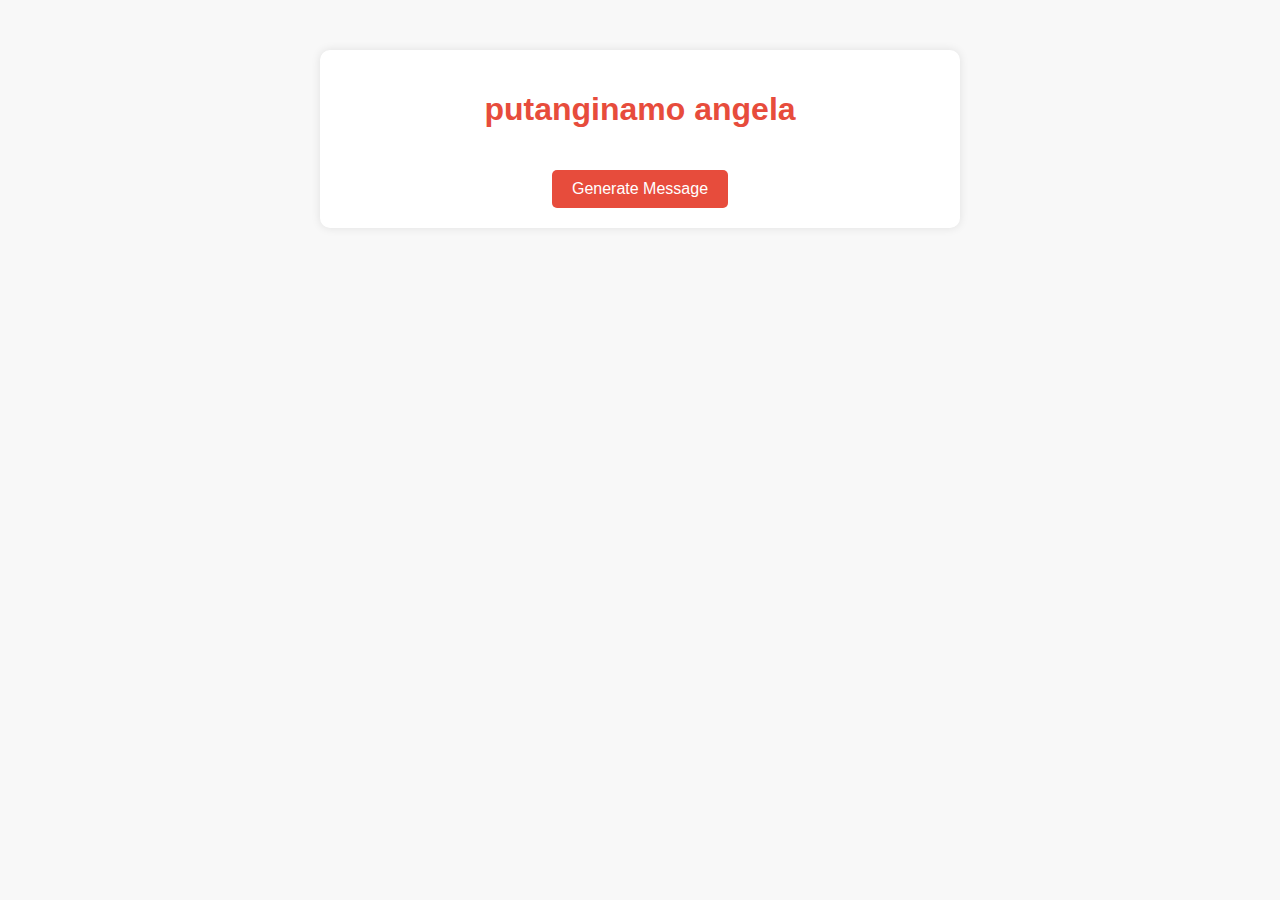
<file: index.html>
<!DOCTYPE html>
<html lang="en">
<head>
    <meta charset="UTF-8">
    <meta name="viewport" content="width=device-width, initial-scale=1.0">
    <title>ayop na angela</title>
    <link rel="stylesheet" href="style.css">
</head>
<body>

    <div class="container">
        <h1>putanginamo angela</h1>
        <p id="loveMessage"></p>
        <button onclick="generateLoveMessage()">Generate Message</button>
    </div>

    <script>
    function generateLoveMessage() {
    const loveMessages = [
        "Mamatay ka na hayop ka",
        "Wala kang silbi",
        "isa kang fuckshit",
        "malandi kang haliparot ka",
        "POTANGINAMO",
        "apaka asim mo",
        "FUCK YO",
        "AYAW SUMANIB SAKIN PUTANGINAKA",
        "LITERAL NA WALANG AMBAG",
        "HINDI KA MARUNONG"
    ];

    const loveMessageElement = document.getElementById("loveMessage");
    const randomIndex = Math.floor(Math.random() * loveMessages.length);
    loveMessageElement.textContent = loveMessages[randomIndex];
}

    </script>
</body>
</html>
</file>
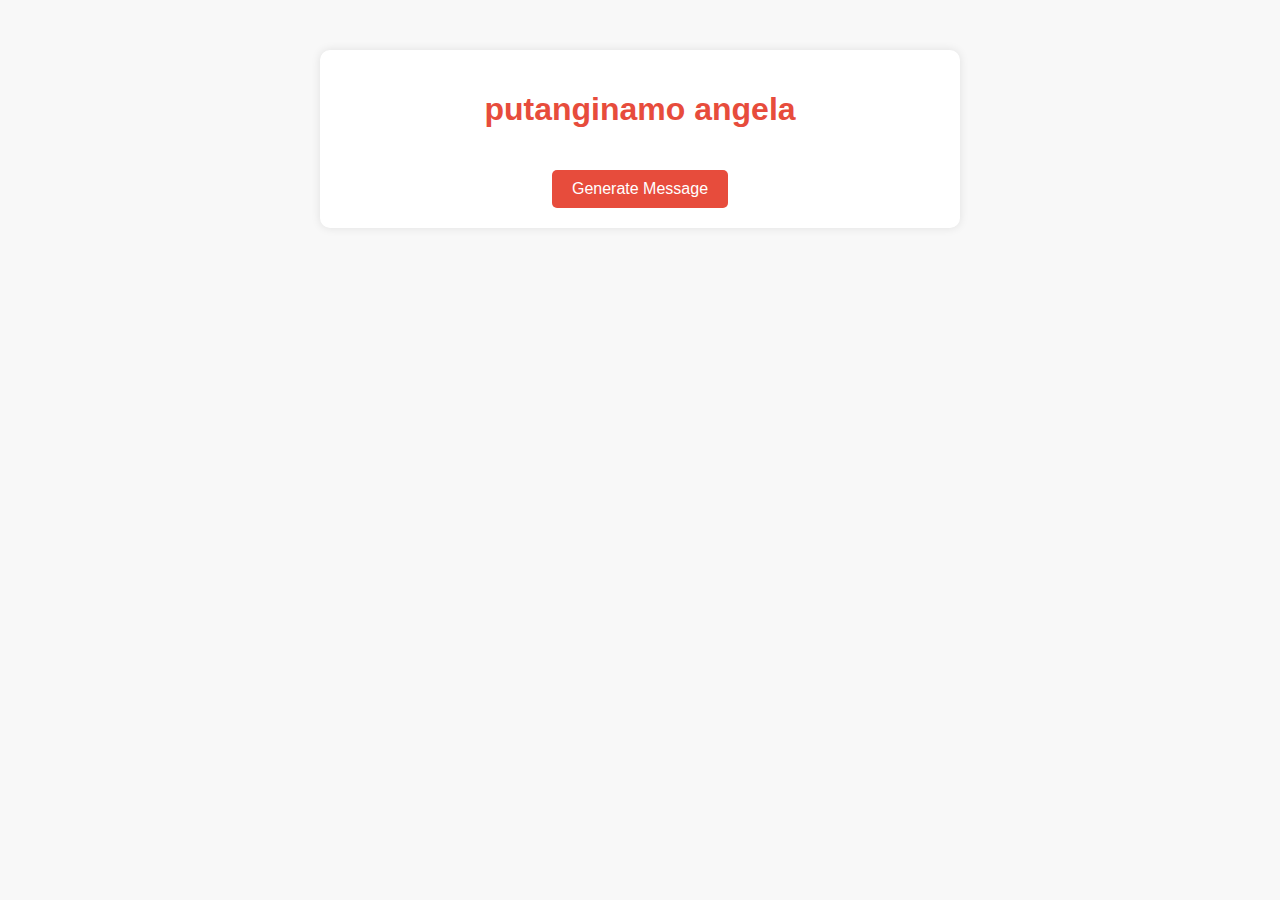
<file: Random Gen.html>
<!DOCTYPE html>
<html lang="en">
<head>
    <meta charset="UTF-8">
    <meta name="viewport" content="width=device-width, initial-scale=1.0">
    <title>Valentine's Day</title>
    <link rel="stylesheet" href="style.css">
</head>
<body>

    <div class="container">
        <h1>putanginamo angela</h1>
        <p id="loveMessage"></p>
        <button onclick="generateLoveMessage()">Generate Message</button>
    </div>

    <script>
    function generateLoveMessage() {
    const loveMessages = [
        "Mamatay ka na hayop ka",
        "Wala kang silbi",
        "isa kang fuckshit",
        "malandi kang haliparot ka",
        "POTANGINAMO",
        "apaka asim mo",
        "FUCK YO",
        "AYAW SUMANIB SAKIN PUTANGINAKA",
        "LITERAL NA WALANG AMBAG",
        "HINDI KA MARUNONG"
    ];

    const loveMessageElement = document.getElementById("loveMessage");
    const randomIndex = Math.floor(Math.random() * loveMessages.length);
    loveMessageElement.textContent = loveMessages[randomIndex];
}

    </script>
</body>
</html>
</file>
<file: style.css>
body {
    font-family: 'Arial', sans-serif;
    background-color: #f8f8f8;
    text-align: center;
}

.container {
    max-width: 600px;
    margin: 50px auto;
    background-color: #fff;
    padding: 20px;
    border-radius: 10px;
    box-shadow: 0 0 10px rgba(0, 0, 0, 0.1);
}

h1 {
    color: #e74c3c;
}

p {
    color: #333;
}

button {
    background-color: #e74c3c;
    color: #fff;
    padding: 10px 20px;
    font-size: 16px;
    border: none;
    border-radius: 5px;
    cursor: pointer;
    margin-top: 20px;
}

button:hover {
    background-color: #c0392b;
}
</file>
